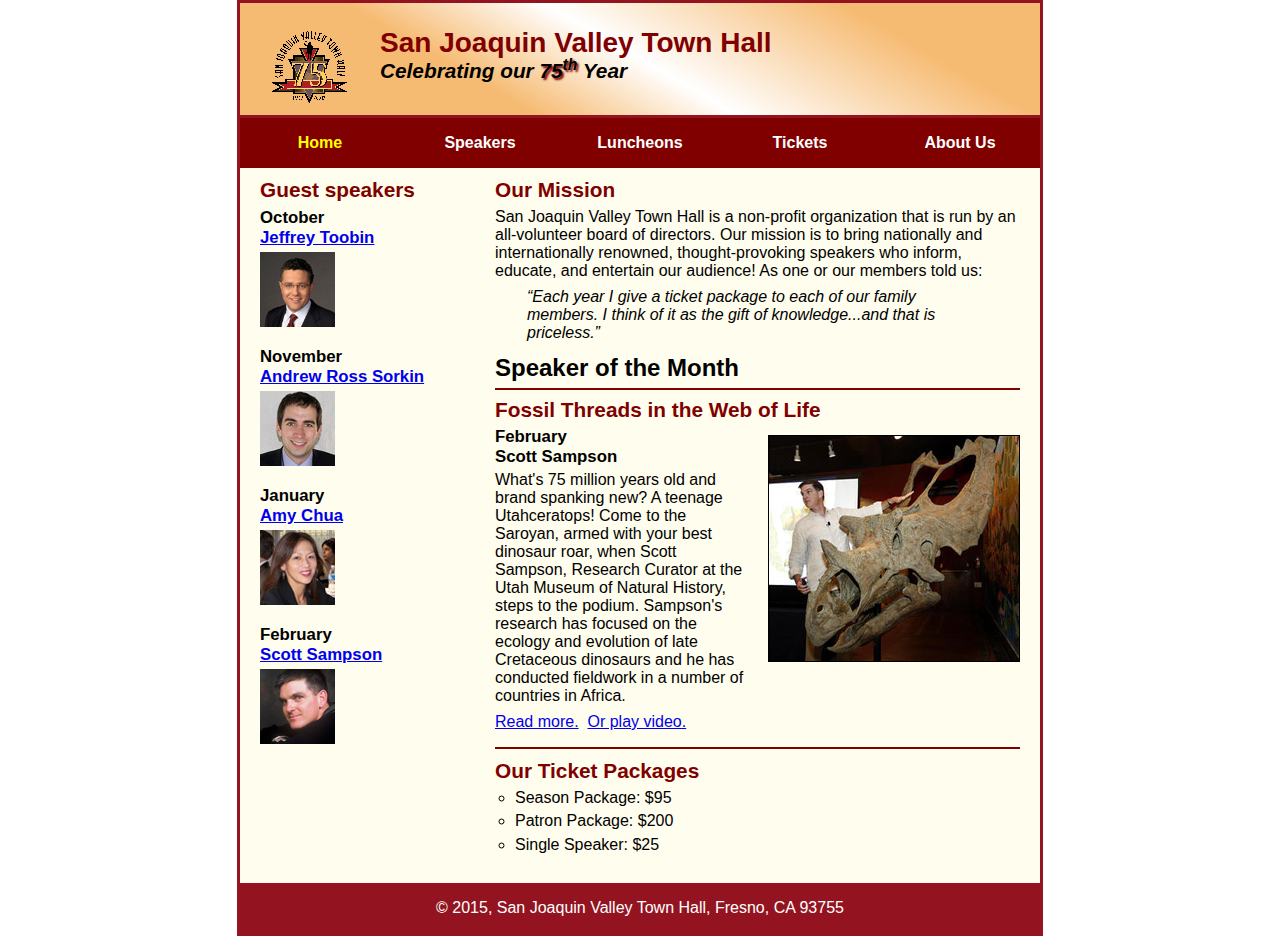
<file: index.html>
<!DOCTYPE html>
<html lang="en">

<head>
	<meta charset="utf-8">
	<title>San Joaquin Valley Town Hall</title>
	<link rel="shortcut icon" href="images/favicon.ico">
	<link rel="stylesheet" href="styles/normalize.css">
	<link rel="stylesheet" href="styles/main.css">
</head>

<body>
	<header>
		<img src="images/town_hall_logo.gif" alt="Town Hall logo" height="80">
		<h2>San Joaquin Valley Town Hall</h2>
		<h3>Celebrating our <span class="shadow">75<sup>th</sup></span> Year</h3>
	</header>
	<nav id="nav_menu">
    	<ul>
        	<li><a href="index.html" class="current">Home</a></li>
        	<li><a href="speakers.html">Speakers</a></li>
        	<li><a href="luncheons.html">Luncheons</a></li>
        	<li><a href="tickets.html">Tickets</a></li>
        	<li><a href="aboutus.html"> About Us</a>
            	<ul>
                	<li><a href="#">Our History</a></li>
                	<li><a href="#">Board of Directors</a></li>
                	<li><a href="#">Past Speakers</a></li>
                	<li><a href="#">Contact Information</a></li>
            	</ul>
        	</li>
    	</ul>
	</nav>
	<main>
		<section>
			<h2>Our Mission</h2>
			<p>San Joaquin Valley Town Hall is a non-profit organization that is run by an 
			   all-volunteer board of directors. Our mission is to bring nationally and 
			   internationally renowned, thought-provoking speakers who inform, educate, 
			   and entertain our audience! As one or our members told us:</p>
			<blockquote>&ldquo;Each year I give a ticket package to each of our family members. 
			I think of it as the gift of knowledge...and that is priceless.&rdquo;</blockquote>
			
			<h1>Speaker of the Month</h1>
			<article>
				<h2>Fossil Threads in the Web of Life</h2>
				<img src="images/sampson_dinosaur.jpg" alt="Scott Sampson with dinosaur">
				<h3>February<br>
				Scott Sampson</h3>
				<p>What's 75 million years old and brand spanking new? A teenage Utahceratops! 
				Come to the Saroyan, armed with your best dinosaur roar, when Scott Sampson, Research 
				Curator at the Utah Museum of Natural History, steps to the podium. Sampson's research 
				has focused on the ecology and evolution of late Cretaceous dinosaurs and he has conducted 
				fieldwork in a number of countries in Africa.</p>
				<p>
					<a href="speakers/sampson.html">Read more.</a>&nbsp;
					<a href="media/sampson.swf" target="_blank">Or play video.</a>
				</p>
			</article>
			
			<h2>Our Ticket Packages</h2>
			<ul>
				<li>Season Package: $95</li>
				<li>Patron Package: $200</li>
				<li>Single Speaker: $25</li>
			</ul>
		</section>
		<aside>
			<h2>Guest speakers</h2>
			<h3>October<br><a href="speakers/toobin.html">Jeffrey Toobin</a></h3>
			<img src="images/toobin75.jpg" alt="Jeffrey Toobin photo">
			<h3>November<br><a href="speakers/sorkin.html">Andrew Ross Sorkin</a></h3>
			<img src="images/sorkin75.jpg" alt="Andrew Ross Sorkin photo">
			<h3>January<br><a href="speakers/chua.html">Amy Chua</a></h3>
			<img src="images/chua75.jpg" alt="Amy Chua photo">
			<h3>February<br><a href="speakers/c7_sampson.html">Scott Sampson</a></h3>
			<img src="images/sampson75.jpg" alt="Scott Sampson photo">
		</aside>
	</main>
	<footer>
		<p>&copy; 2015, San Joaquin Valley Town Hall, Fresno, CA 93755</p>
	</footer>
</body>
</html>
</file>
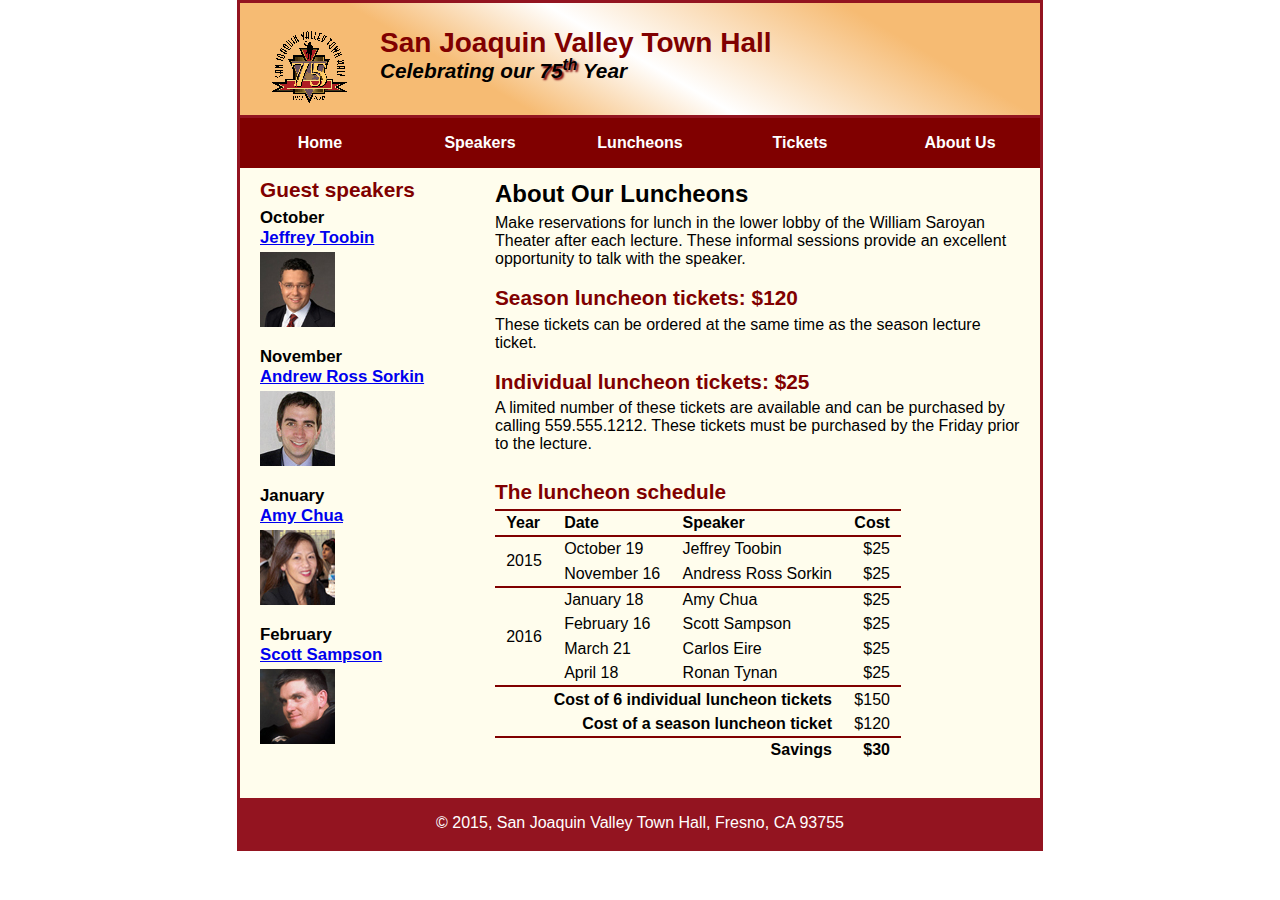
<file: luncheons.html>
<!DOCTYPE html>
<html lang="en">

<head>
	<meta charset="utf-8">
	<title>San Joaquin Valley Town Hall</title>
	<link rel="shortcut icon" href="images/favicon.ico">
	<link rel="stylesheet" href="styles/normalize.css">
	<link rel="stylesheet" href="styles/main.css">
</head>

<body>
	<header>
		<img src="images/town_hall_logo.gif" alt="Town Hall logo" height="80">
		<h2>San Joaquin Valley Town Hall</h2>
		<h3>Celebrating our <span class="shadow">75<sup>th</sup></span> Year</h3>
	</header>
	<nav id="nav_menu">
    	<ul>
        	<li><a href="index.html">Home</a></li>
        	<li><a href="speakers.html">Speakers</a></li>
        	<li><a href="luncheons.html">Luncheons</a></li>
        	<li><a href="tickets.html">Tickets</a></li>
        	<li><a href="aboutus.html"> About Us</a>
            	<ul>
                	<li><a href="#">Our History</a></li>
                	<li><a href="#">Board of Directors</a></li>
                	<li><a href="#">Past Speakers</a></li>
                	<li><a href="#">Contact Information</a></li>
            	</ul>
        	</li>
    	</ul>
	</nav>
    <main>
		<section>
			<h1>About Our Luncheons</h1>
			<p>Make reservations for lunch in the lower lobby of the William Saroyan Theater after each lecture. 
			These informal sessions provide an excellent opportunity to talk with the speaker.</p>
			<h2>Season luncheon tickets: $120</h2>
			<p>These tickets can be ordered at the same time as the season lecture ticket.</p>
			<h2>Individual luncheon tickets: $25</h2>
			<p>A limited number of these tickets are available and can be purchased by calling 
			559.555.1212. These tickets must be purchased by the Friday prior to the lecture.</p>
			<figure>
				<figcaption><h2 id=luncheon_heading>The luncheon schedule</h2>
				</figcaption>
				<table>
					<thead>
						<tr>
							<th>Year</th>
							<th>Date</th>
							<th>Speaker</th>
							<th>Cost</th>
						</tr>
					</thead>
					<tbody>
						<tr>
							<td rowspan="2">2015</td>
							<td>October 19</td>
							<td>Jeffrey Toobin</td>
							<td class="right">$25</td>
						</tr>
						<tr class="border_bottom">
							<td>November 16</td>
							<td>Andress Ross Sorkin</td>
							<td class="right">$25</td>
						</tr>
						<tr>
							<td rowspan="4">2016</td>
							<td>January 18</td>
							<td>Amy Chua</td>
							<td class="right">$25</td>
						</tr>
						<tr>
							<td>February 16</td>
							<td>Scott Sampson</td>
							<td class="right">$25</td>
						</tr>
						<tr>
							<td>March 21</td>
							<td>Carlos Eire</td>
							<td class="right">$25</td>
						</tr>
						<tr class="border_bottom">
							<td>April 18</td>
							<td>Ronan Tynan</td>
							<td class="right">$25</td>
						</tr>
						<tr>
							<th colspan="3" class="right">Cost of 6 individual luncheon tickets</th>
							<td>$150</td>
						</tr>
						<tr class="border_bottom">
							<th colspan="3" class="right">Cost of a season luncheon ticket</th>
							<td>$120</td>
						</tr>
					</tbody>
					<tfoot>
						<tr>
							<th colspan="3">Savings</th>
							<td>$30</td>
						</tr>
					</tfoot>
				</table>
			</figure>
 		</section>
		<aside>
			<h2>Guest speakers</h2>
			<h3>October<br><a href="speakers/toobin.html">Jeffrey Toobin</a></h3>
			<img src="images/toobin75.jpg" alt="Jeffrey Toobin photo">
			<h3>November<br><a href="../speakers/sorkin.html">Andrew Ross Sorkin</a></h3>
			<img src="images/sorkin75.jpg" alt="Andrew Ross Sorkin photo">
			<h3>January<br><a href="../speakers/chua.html">Amy Chua</a></h3>
			<img src="images/chua75.jpg" alt="Amy Chua photo">
			<h3>February<br><a href="../speakers/sampson.html">Scott Sampson</a></h3>
			<img src="images/sampson75.jpg" alt="Scott Sampson photo">
		</aside>
	</main>
	<footer>
		<p>&copy; 2015, San Joaquin Valley Town Hall, Fresno, CA 93755</p>
	</footer>
</body>
</html>
</file>
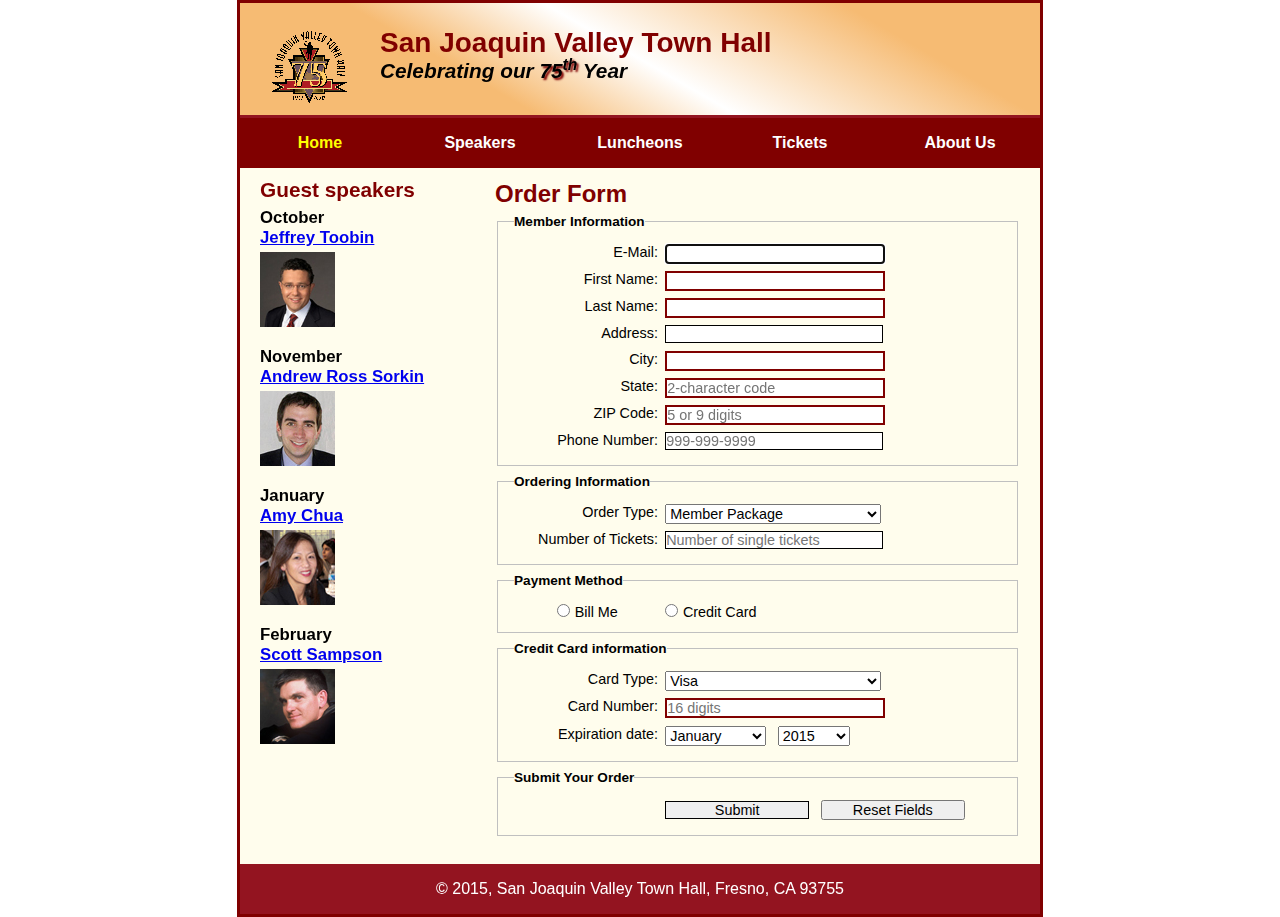
<file: tickets.html>
<!DOCTYPE html>
<html lang="en">

<head>
	<meta charset="utf-8">
	<title>San Joaquin Valley Town Hall</title>
	<link rel="shortcut icon" href="images/favicon.ico">
	<link rel="stylesheet" href="styles/normalize.css">
	<link rel="stylesheet" href="styles/tickets.css">
</head>

<body>
	<header>
		<img src="images/town_hall_logo.gif" alt="Town Hall logo" height="80">
		<h2>San Joaquin Valley Town Hall</h2>
		<h3>Celebrating our <span class="shadow">75<sup>th</sup></span> Year</h3>
	</header>
	<nav id="nav_menu">
    	<ul>
        	<li><a href="index.html" class="current">Home</a></li>
        	<li><a href="speakers.html">Speakers</a></li>
        	<li><a href="luncheons.html">Luncheons</a></li>
        	<li><a href="tickets.html">Tickets</a></li>
        	<li><a href="aboutus.html"> About Us</a>
            	<ul>
                	<li><a href="#">Our History</a></li>
                	<li><a href="#">Board of Directors</a></li>
                	<li><a href="#">Past Speakers</a></li>
                	<li><a href="#">Contact Information</a></li>
            	</ul>
        	</li>
    	</ul>
	</nav>
	<main>
		<section>
			<h1>Order Form</h1>
    		<form action="register_account.html" method="get"
        		name="registration_form" id="registration_form">
    			<fieldset>
    				<legend>Member Information</legend>
    				<label for="email">E-Mail:</label>
	        		<input type="email" name="email" id="email" autofocus required><br>
        			<label for="first_name">First Name:</label>
					<input type="text" name="first_name" id="first_name" required><br>
					<label for="last_name">Last Name:</label>
					<input type="text" name="last_name" id="last_name" required><br>
					<label for="address">Address:</label>
					<input type="text" name="address" id="address"><br>
					<label for="city">City:</label>
					<input type="text" name="city" id="city" required><br>
					<label for="state">State:</label>
					<input type="text" name="state" id="state" required maxlength="2" placeholder="2-character code"><br>
					<label for="zip">ZIP Code:</label>
					<input type="text" name="zip" id="zip" required placeholder="5 or 9 digits" 
				           pattern="^\d{5}(-\d{4})?$" title="Either 5 or 9 digits"><br>
					<label for="phone">Phone Number:</label>
					<input type="tel" name="phone" id="phone" placeholder="999-999-9999" 
				       	   pattern="\d{3}[\-]\d{3}[\-]\d{4}" title="Must be 999-999-999 format"><br>
	        		
    			</fieldset>
    			<fieldset>
        			<legend>Ordering Information</legend>
	        		
	        		<label for="order_type">Order Type:</label>
	        		<select name="order_type" id="order_type">
				    	<option value="m">Member Package</option>
						<option value="d">Donor Package</option>            
				    	<option value="s">Single Tickets</option>
					</select><br>
	        		<label for="number_of_tickets">Number of Tickets:</label>
	        		<input type="text" name="number_of_tickets" id="number_of_tickets" placeholder="Number of single tickets"><br>
				</fieldset>
				<fieldset id="radio_button">
					<legend>Payment Method</legend>
					<input type="radio" name="payment_method" id="bill" value="bill">
					<label for="payment_method">Bill Me</label>
					<input type="radio" name="payment_method" id="credit" value="credit">
					<label for="payment_method">Credit Card</label>
				</fieldset>
				<fieldset>
					<legend>Credit Card information</legend>
					<label for="card_type">Card Type:</label>
					<select name="card_type" id="card_type">
				    	<option value="v">Visa</option>
				    	<option value="m">MasterCard</option>            
				    	<option value="d">Discovery</option>
					</select><br>
					<label for="card_number">Card Number:</label>
					<input type="text" name="card_number" id="card_number" required
	                   	   placeholder="16 digits"
	                   	   pattern="\d{16}" title="Must be 16 digits" maxlength="16"><br>
					<label for="expiration_date">Expiration date:</label>
					<select name="month" id="month">
						<option value="1">January</option>
						<option value="2">February</option>
						<option value="3">March</option>
						<option value="4">April</option>
						<option value="5">May</option>
						<option value="6">June</option>
						<option value="7">July</option>
						<option value="8">August</option>
						<option value="9">September</option>
						<option value="10">October</option>
						<option value="11">November</option>
						<option value="12">December</option>
					</select>
					<select name="year" id="year">
						<option value="2012">2015</option>
						<option value="2013">2016</option>
						<option value="2014">2017</option>
						<option value="2015">2018</option>
						<option value="2016">2019</option>
					</select><br>
				</fieldset>
				<fieldset id="buttons">
					<legend>Submit Your Order</legend>
					<label>&nbsp;</label>
					<input type="submit" id="submit" value="Submit">
					<input type="reset" id="reset" value="Reset Fields"><br>
				</fieldset>
			</form>
		</section>
		<aside>
			<h2>Guest speakers</h2>
			<h3>October<br><a href="speakers/toobin.html">Jeffrey Toobin</a></h3>
			<img src="images/toobin75.jpg" alt="Jeffrey Toobin photo">
			<h3>November<br><a href="speakers/sorkin.html">Andrew Ross Sorkin</a></h3>
			<img src="images/sorkin75.jpg" alt="Andrew Ross Sorkin photo">
			<h3>January<br><a href="speakers/chua.html">Amy Chua</a></h3>
			<img src="images/chua75.jpg" alt="Amy Chua photo">
			<h3>February<br><a href="speakers/c7_sampson.html">Scott Sampson</a></h3>
			<img src="images/sampson75.jpg" alt="Scott Sampson photo">
		</aside>
	</main>
	<footer>
		<p>&copy; 2015, San Joaquin Valley Town Hall, Fresno, CA 93755</p>
	</footer>
</body>
</html>
</file>
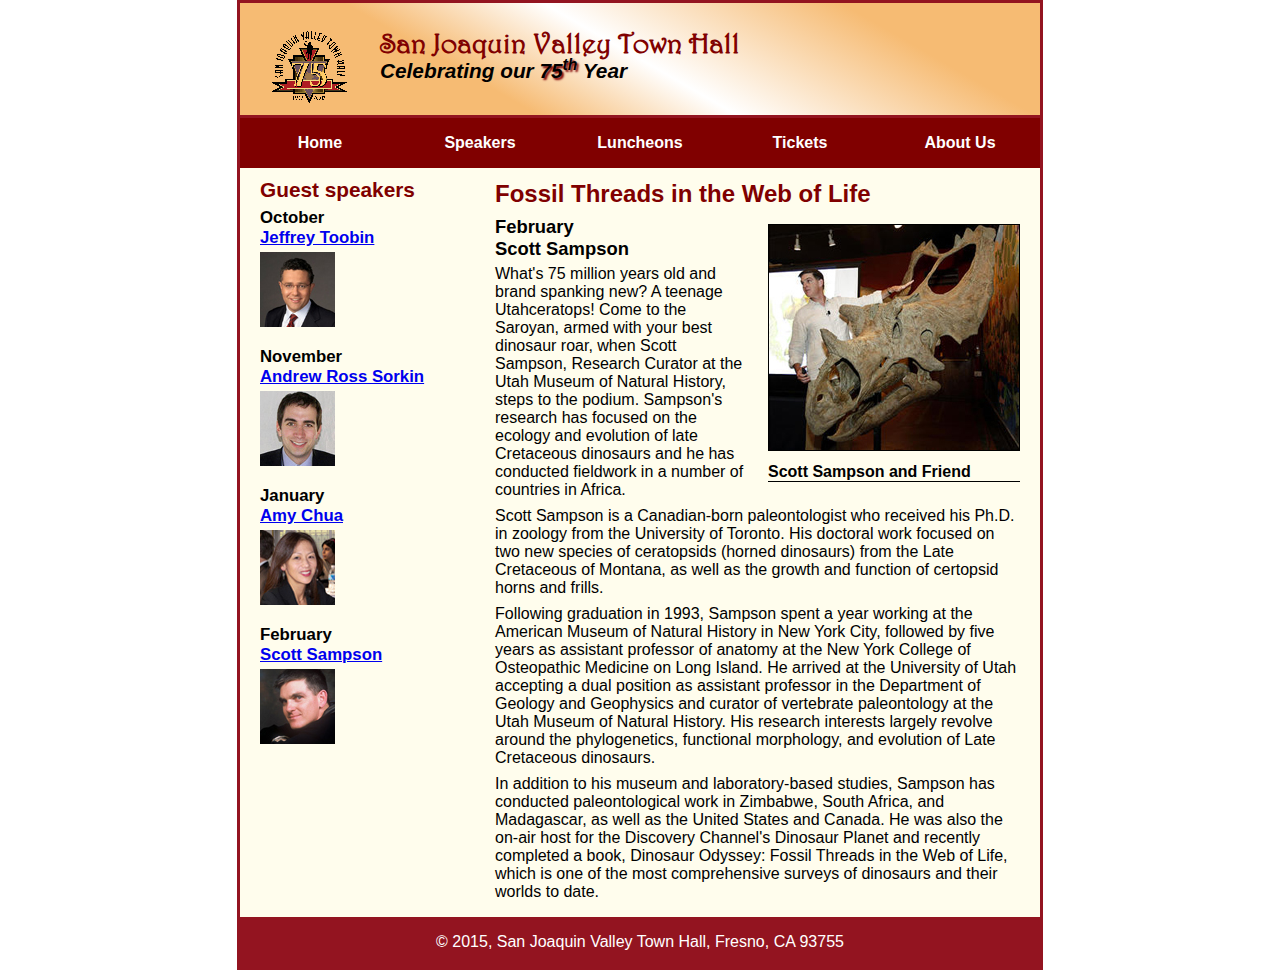
<file: speakers/sampson.html>
<!DOCTYPE html>
<html lang="en">

<head>
	<meta charset="utf-8">
	<title>San Joaquin Valley Town Hall</title>
	<link rel="shortcut icon" href="../images/favicon.ico">
	<link rel="stylesheet" href="../styles/normalize.css">
	<link rel="stylesheet" href="../styles/speaker.css">
</head>

<body>
	<header>
		<img src="../images/town_hall_logo.gif" alt="Town Hall logo" height="80">
		<h2>San Joaquin Valley Town Hall</h2>
		<h3>Celebrating our <span class="shadow">75<sup>th</sup></span> Year</h3>
	</header>
	<nav id="nav_menu">
    	<ul>
        	<li><a href="../index.html">Home</a></li>
        	<li><a href="speakers.html">Speakers</a></li>
        	<li><a href="luncheons.html">Luncheons</a></li>
        	<li><a href="tickets.html">Tickets</a></li>
        	<li><a href="aboutus.html"> About Us</a>
            	<ul>
                	<li><a href="#">Our History</a></li>
                	<li><a href="#">Board of Directors</a></li>
                	<li><a href="#">Past Speakers</a></li>
                	<li><a href="#">Contact Information</a></li>
            	</ul>
        	</li>
    	</ul>
	</nav>
	<main>
		<section>
			<h1>Fossil Threads in the Web of Life</h1>
			<article>
				<figure>
					<img src="../images/sampson_dinosaur.jpg" alt="Scott Sampson with dinosaur">
					<figcaption>Scott Sampson and Friend</figcaption>					
				</figure>
				<h2>February<br>Scott Sampson</h2>
				<p>What's 75 million years old and brand spanking new? A teenage Utahceratops! Come to the 
				   Saroyan, armed with your best dinosaur roar, when Scott Sampson, Research Curator at the 
				   Utah Museum of Natural History, steps to the podium. Sampson's research has focused on the 
				   ecology and evolution of late Cretaceous dinosaurs and he has conducted fieldwork in a number 
				   of countries in Africa.</p>
				<p>Scott Sampson is a Canadian-born paleontologist who received his Ph.D. in zoology from the 
				   University of Toronto. His doctoral work focused on two new species of ceratopsids (horned 
				   dinosaurs) from the Late Cretaceous of Montana, as well as the growth and function of certopsid 
				   horns and frills.</p>
				<p>Following graduation in 1993, Sampson spent a year working at the American Museum of Natural 
				   History in New York City, followed by five years as assistant professor of anatomy at the New 
				   York College of Osteopathic Medicine on Long Island. He arrived at the University of Utah 
				   accepting a dual position as assistant professor in the Department of Geology and Geophysics 
				   and curator of vertebrate paleontology at the Utah Museum of Natural History. His research 
				   interests largely revolve around the phylogenetics, functional morphology, and evolution of 
				   Late Cretaceous dinosaurs.</p>
				<p>In addition to his museum and laboratory-based studies, Sampson has conducted paleontological 
				   work in Zimbabwe, South Africa, and Madagascar, as well as the United States and Canada. He was 
				   also the on-air host for the Discovery Channel's Dinosaur Planet and recently completed a book, 
				   Dinosaur Odyssey: Fossil Threads in the Web of Life, which is one of the most 
				   comprehensive surveys of dinosaurs and their worlds to date.</p>
			</article>
		</section>
		
		<aside>
			<h2>Guest speakers</h2>
			<h3>October<br><a href="../speakers/toobin.html">Jeffrey Toobin</a></h3>
			<img src="../images/toobin75.jpg" alt="Jeffrey Toobin photo">
			<h3>November<br><a href="../speakers/sorkin.html">Andrew Ross Sorkin</a></h3>
			<img src="../images/sorkin75.jpg" alt="Andrew Ross Sorkin photo">
			<h3>January<br><a href="../speakers/chua.html">Amy Chua</a></h3>
			<img src="../images/chua75.jpg" alt="Amy Chua photo">
			<h3>February<br><a href="../speakers/sampson.html">Scott Sampson</a></h3>
			<img src="../images/sampson75.jpg" alt="Scott Sampson photo">
		</aside>
	</main>
	<footer>
		<p>&copy; 2015, San Joaquin Valley Town Hall, Fresno, CA 93755</p>
	</footer>
</body>
</html>
</file>
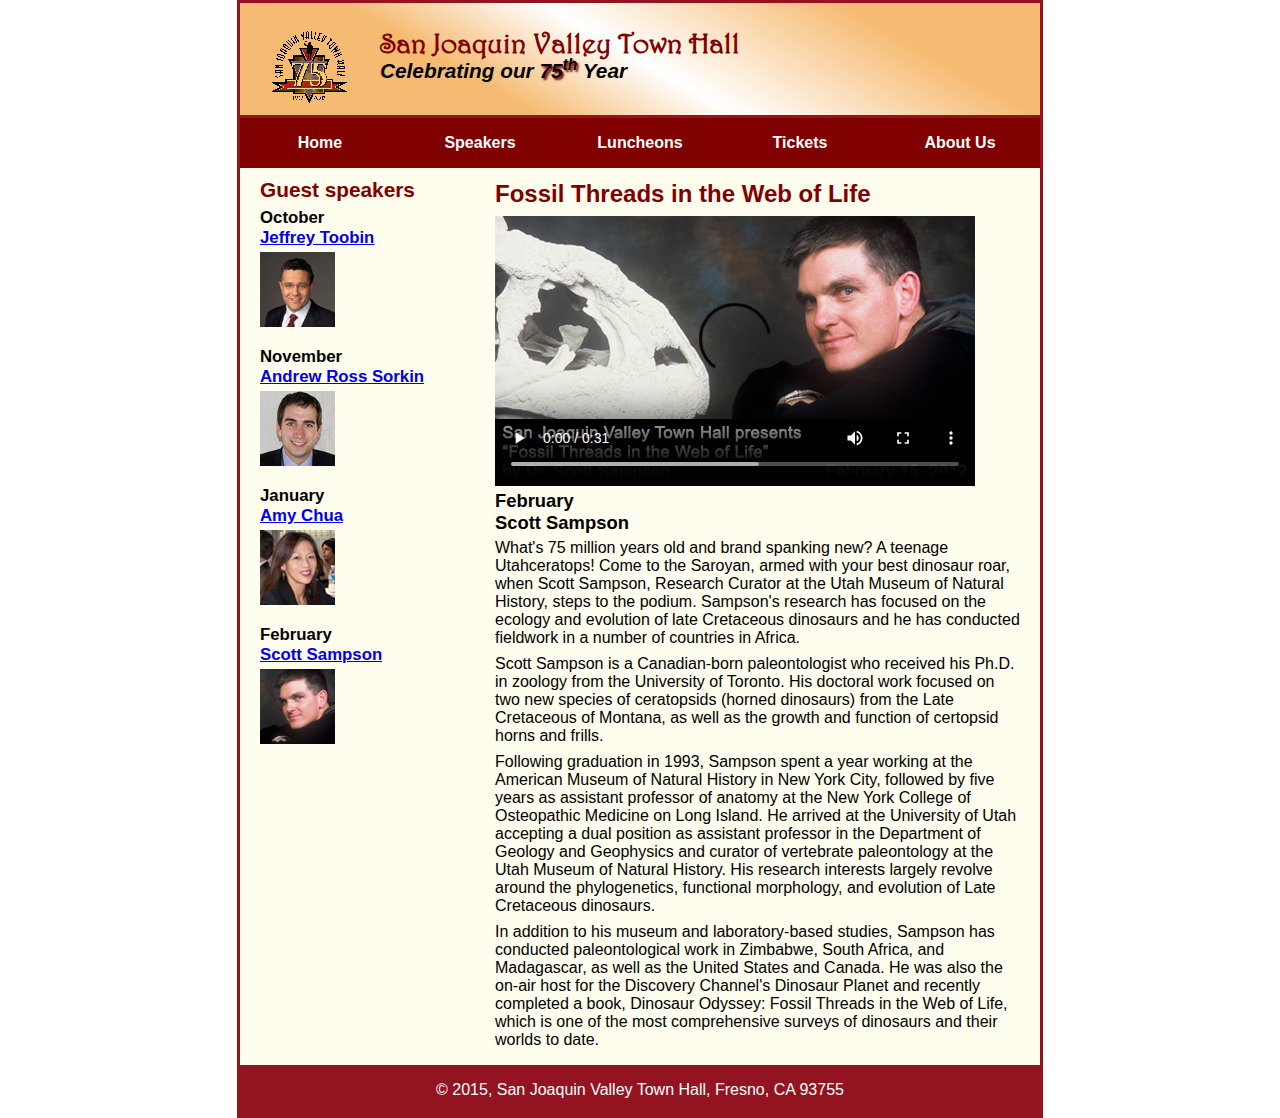
<file: speakers/sampson_video.html>
<!DOCTYPE html>
<html lang="en">

<head>
	<meta charset="utf-8">
	<title>San Joaquin Valley Town Hall</title>
	<link rel="shortcut icon" href="../images/favicon.ico">
	<link rel="stylesheet" href="../styles/normalize.css">
	<link rel="stylesheet" href="../styles/speaker.css">
</head>

<body>
	<header>
		<img src="../images/town_hall_logo.gif" alt="Town Hall logo" height="80">
		<h2>San Joaquin Valley Town Hall</h2>
		<h3>Celebrating our <span class="shadow">75<sup>th</sup></span> Year</h3>
	</header>
	<nav id="nav_menu">
    	<ul>
        	<li><a href="../index.html">Home</a></li>
        	<li><a href="speakers.html">Speakers</a></li>
        	<li><a href="luncheons.html">Luncheons</a></li>
        	<li><a href="tickets.html">Tickets</a></li>
        	<li><a href="aboutus.html"> About Us</a>
            	<ul>
                	<li><a href="#">Our History</a></li>
                	<li><a href="#">Board of Directors</a></li>
                	<li><a href="#">Past Speakers</a></li>
                	<li><a href="#">Contact Information</a></li>
            	</ul>
        	</li>
    	</ul>
	</nav>
	<main>
		<section>
			<h1>Fossil Threads in the Web of Life</h1>
			<article>
				<video id="videoplayer" controls width="480" height="270" poster="../images/sampson_poster.png">
					<source src="../media/sampson.mp4">

    				<object type="application/x-shockwave-flash" width="480" height="270">
        				<param name="movie" value="../media/sampson.mp4" />
        				<param name="wmode" value="transparent" />
        				<param name="quality" value="high" />
        				<!--[if !IE]>-->
            				<object type="application/x-shockwave-flash"
                    				data="../media/sampson.mp4"
                    				width="480" height="270">
                				<param name="wmode" value="transparent" />
                				<param name="quality" value="high" />
            				</object>
        				<!--<![endif]-->
    				</object>    
				</video>
				<h2>February<br>Scott Sampson</h2>
				<p>What's 75 million years old and brand spanking new? A teenage Utahceratops! Come to the 
				   Saroyan, armed with your best dinosaur roar, when Scott Sampson, Research Curator at the 
				   Utah Museum of Natural History, steps to the podium. Sampson's research has focused on the 
				   ecology and evolution of late Cretaceous dinosaurs and he has conducted fieldwork in a number 
				   of countries in Africa.</p>
				<p>Scott Sampson is a Canadian-born paleontologist who received his Ph.D. in zoology from the 
				   University of Toronto. His doctoral work focused on two new species of ceratopsids (horned 
				   dinosaurs) from the Late Cretaceous of Montana, as well as the growth and function of certopsid 
				   horns and frills.</p>
				<p>Following graduation in 1993, Sampson spent a year working at the American Museum of Natural 
				   History in New York City, followed by five years as assistant professor of anatomy at the New 
				   York College of Osteopathic Medicine on Long Island. He arrived at the University of Utah 
				   accepting a dual position as assistant professor in the Department of Geology and Geophysics 
				   and curator of vertebrate paleontology at the Utah Museum of Natural History. His research 
				   interests largely revolve around the phylogenetics, functional morphology, and evolution of 
				   Late Cretaceous dinosaurs.</p>
				<p>In addition to his museum and laboratory-based studies, Sampson has conducted paleontological 
				   work in Zimbabwe, South Africa, and Madagascar, as well as the United States and Canada. He was 
				   also the on-air host for the Discovery Channel's Dinosaur Planet and recently completed a book, 
				   Dinosaur Odyssey: Fossil Threads in the Web of Life, which is one of the most 
				   comprehensive surveys of dinosaurs and their worlds to date.</p>
			</article>
		</section>
		
		<aside>
			<h2>Guest speakers</h2>
			<h3>October<br><a href="../speakers/toobin.html">Jeffrey Toobin</a></h3>
			<img src="../images/toobin75.jpg" alt="Jeffrey Toobin photo">
			<h3>November<br><a href="../speakers/sorkin.html">Andrew Ross Sorkin</a></h3>
			<img src="../images/sorkin75.jpg" alt="Andrew Ross Sorkin photo">
			<h3>January<br><a href="../speakers/chua.html">Amy Chua</a></h3>
			<img src="../images/chua75.jpg" alt="Amy Chua photo">
			<h3>February<br><a href="../speakers/sampson.html">Scott Sampson</a></h3>
			<img src="../images/sampson75.jpg" alt="Scott Sampson photo">
		</aside>
	</main>
	<footer>
		<p>&copy; 2015, San Joaquin Valley Town Hall, Fresno, CA 93755</p>
	</footer>
</body>
</html>
</file>
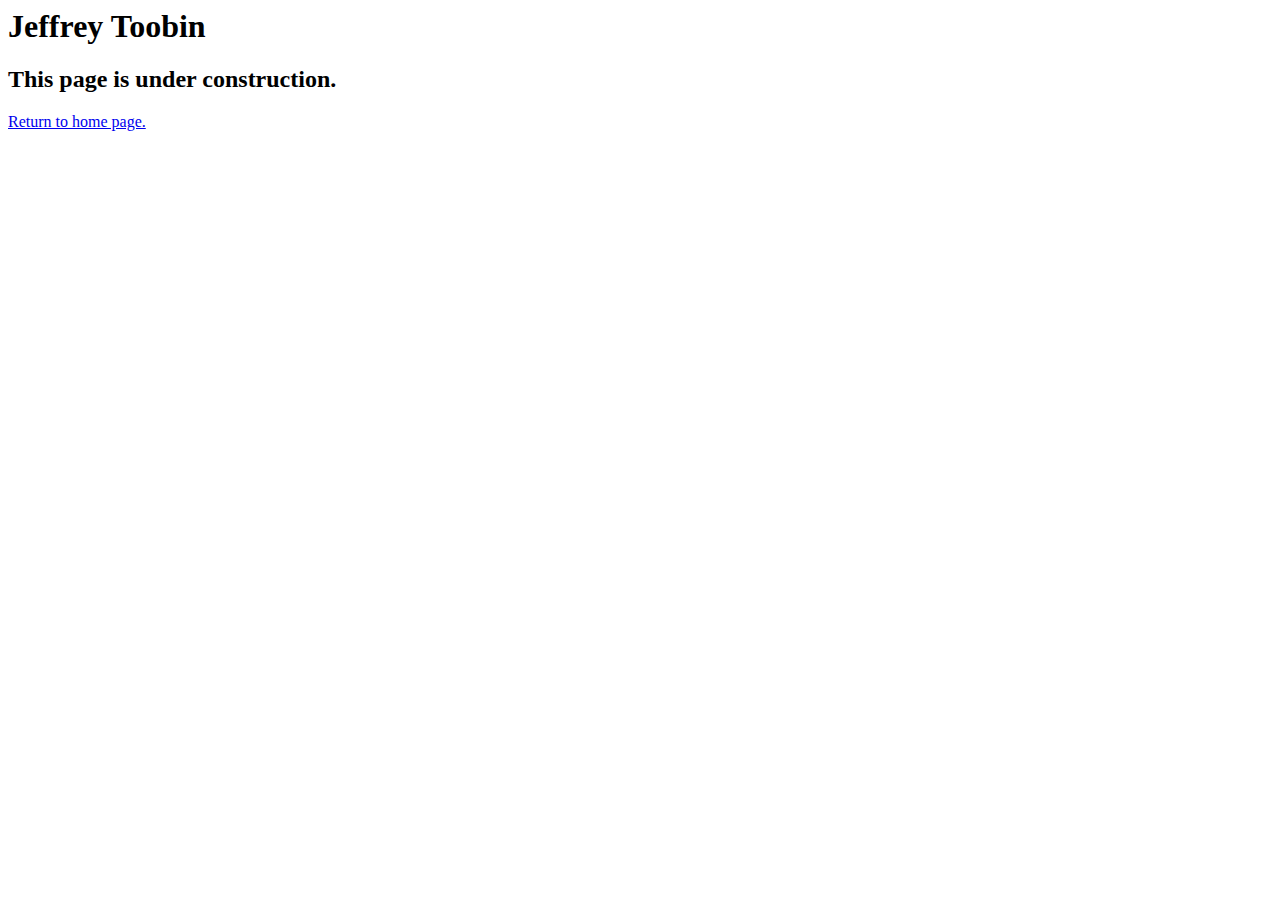
<file: speakers/toobin.html>
<html lang="en">

<head>
	<meta charset="utf-8">
	<title>San Joaquin Valley Town Hall</title>
	<link rel="shortcut icon" href="images/favicon.ico">
</head>

<body>
	<main>
		<h1>Jeffrey Toobin</h1>
		<h2>This page is under construction.</h2>
		<p><a href="../index.html">Return to home page.</a></p>
	</main>
</body>

</html>
</file>
<file: styles/main.css>
/* the styles for the elements */
* {
	margin: 0;
	padding: 0;
}
html {
	background-color: white;
}
body {
	font-family: Arial, Helvetica, sans-serif;
    font-size: 100%;
    width: 800px;
    margin: 0 auto;
    border: 3px solid #931420;
    background-color: #fffded;
}
a:focus, a:hover {
	font-style: italic;
}
/* the styles for the header */
header {
	padding: 1.5em 0 2em 0;
	border-bottom: 3px solid #931420;
		background-image: -moz-linear-gradient(
	    30deg, #f6bb73 0%, #f6bb73 30%, white 50%, #f6bb73 80%, #f6bb73 100%);
	background-image: -webkit-linear-gradient(
	    30deg, #f6bb73 0%, #f6bb73 30%, white 50%, #f6bb73 80%, #f6bb73 100%);
	background-image: -o-linear-gradient(
	    30deg, #f6bb73 0%, #f6bb73 30%, white 50%, #f6bb73 80%, #f6bb73 100%);
	background-image: linear-gradient(
	    30deg, #f6bb73 0%, #f6bb73 30%, white 50%, #f6bb73 80%, #f6bb73 100%);
}
header h2 {
	font-size: 175%;
	color: #800000;
}
header h3 {
	font-size: 130%;
	font-style: italic;
}
header img {
	float: left;
	padding: 0 30px;
}
.shadow {
	text-shadow: 2px 2px 2px #800000;
}
/* the styles for the navigation menu */
#nav_menu ul {
	list-style-type: none;
	margin: 0;
	padding: 0;
	position: relative;
}
#nav_menu ul li {
	float: left;
}
#nav_menu ul li a {
    display: block;
    width: 160px;
    text-align: center;
    padding: 1em 0;
    text-decoration: none;
    background-color: #800000;
    color: white;
    font-weight: bold;
}
#nav_menu a.current {
	color: yellow;
}
#nav_menu ul ul {
    display: none;
    position: absolute;
    top: 100%;
}
#nav_menu ul ul li {
	float: none;
}
#nav_menu ul li:hover > ul {
	display: block;
}
#nav_menu > ul::after {
    content: "";
    clear: both;
    display: block;
}
/* the styles for the main content */
main {
	clear: left;
}

/* the styles for the section */
section {
	width: 525px;
	float: right;
	padding: 0 20px 20px 20px;
}
section h1 {
	font-size: 150%;
	padding: .5em 0 .25em 0;
	margin: 0;
}
section h2 {
	color: #800000;
	font-size: 130%;
	padding: .5em 0 .25em 0;
}
section p {
	padding-bottom: .5em;
}
section blockquote {
	padding: 0 2em;
	font-style: italic;
}
section ul {
	padding: 0 0 .25em 1.25em;
	list-style-type: circle;
}
section li {
	padding-bottom: .35em;
}

/* the styles for the article */
article {
	padding: .5em 0;
	border-top: 2px solid #800000;
	border-bottom: 2px solid #800000;
}
article h2 {
	padding-top: 0;
}
article h3 {
	font-size: 105%;
	padding-bottom: .25em;
}
article img {
	float: right;
	margin: .5em 0 1em 1em;
	border: 1px solid black;
	transition: 3s;
}
article img:hover {
	transform-origin: left top;
	transform: rotate(720deg);
}

/* the styles for the table */
article figure {
	margin-top: .5em;
	margin-left: 0;
	float: right;
}
article figure figcaption {
	margin-left: 1em;
	border-bottom: 1px solid black;
}
section figure {
	margin-top: .5em;
	margin-left: 0;
}
section figure figcaption {
	color: #800000;
}

thead {
	border-top: 2px solid #800000;
	border-bottom: 2px solid #800000;
}
tfoot th, tfoot td {
	text-align: right;
	font-weight: bold;
}
th, td {
	padding: .2em .7em;
	text-align: left;
}
.border_bottom {
	border-bottom: 2px solid #800000;
}
.right {
	text-align: right;
}
/* the styles for the aside */
aside {
	width: 215px;
	float: right;
	padding: 0 0 20px 20px;
}
aside h2 {
	color: #800000;
	font-size: 130%;
	padding: .5em 0 .25em 0;
}

aside h3 {
	font-size: 105%;
	padding-bottom: .25em;
}
aside img {
	padding-bottom: 1em;
	transition: 2s;
	-webkit-transition: 2s;
    animation: move 3s ease-in-out 2s 4  alternate ;
    -webkit-animation: move 3s ease-in-out 2s 4 alternate;
}
@-webkit-keyframes move {
	from {
		margin-left: 0;
		margin-top: 0;
	}
	to {
		margin-left: 100px;
		margin-top: 20px;
		transform: scale(1.4,1.4);
	}
}
@keyframes move {
	from {
		margin-left: 0;
		margin-top: 0;
	}
	to {
		margin-left: 100px;
		margin-top: 20px;
		transform: scale(1.4,1.4);
	}
}
aside img:hover {
	margin-left: 100px;
	margin-top: 20px;
}

/* the styles for the footer */
footer {
	background-color: #931420;
	clear: both;

}
footer p {
	text-align: center;
	color: white;
	padding: 1em 0;
}
</file>
<file: styles/tickets.css>
/* the styles for the elements */
* {
	margin: 0;
	padding: 0;
}
html {
	background-color: white;
}
body {
	font-family: Arial, Helvetica, sans-serif;
    font-size: 100%;
    width: 800px;
    margin: 0 auto;
    border: 3px solid #800000;
    background-color: #fffded;
}
a:focus, a:hover {
	font-style: italic;
}
/* the styles for the header */
header {
	padding: 1.5em 0 2em 0;
	border-bottom: 3px solid #931420;
	background-image: -moz-linear-gradient(
	    30deg, #f6bb73 0%, #f6bb73 30%, white 50%, #f6bb73 80%, #f6bb73 100%);
	background-image: -webkit-linear-gradient(
	    30deg, #f6bb73 0%, #f6bb73 30%, white 50%, #f6bb73 80%, #f6bb73 100%);
	background-image: -o-linear-gradient(
	    30deg, #f6bb73 0%, #f6bb73 30%, white 50%, #f6bb73 80%, #f6bb73 100%);
	background-image: linear-gradient(
	    30deg, #f6bb73 0%, #f6bb73 30%, white 50%, #f6bb73 80%, #f6bb73 100%);
}
header h2 {
	font-size: 175%;
	color: #800000;
}
header h3 {
	font-size: 130%;
	font-style: italic;
}
header img {
	float: left;
	padding: 0 30px;
}
.shadow {
	text-shadow: 2px 2px 2px #800000;
}
/* the styles for the form */
fieldset {
    margin-bottom: .5em;
    padding: .5em 1em;
}
legend {
    color: black;
    font-weight: bold;
    font-size: 85%;
    margin-bottom: .5em;
}
label {
    float: left;
    width: 10em;
    text-align: right;
}
label, input, select {
	font-size: 90%;
}
input, select {
    width: 15em;
    margin-left: .5em;
    margin-bottom: .5em;
}
input:required, input[required] {
	border: 2px solid #800000;
}
input:valid {
	border: 1px solid black;
}
input:invalid {
	box-shadow: none;
}
br {
    clear: both;
}
#radio_button label {
	float: none;
}
#radio_button input {
	width: auto;
	margin-left: 3em;
}
#month {
	width: 7em;
}
#year {
	width: 5em;
}
#buttons input {
	width: 10em;
}
/* the styles for the navigation menu */
#nav_menu ul {
	list-style-type: none;
	margin: 0;
	padding: 0;
	position: relative;
}
#nav_menu ul li {
	float: left;
}
#nav_menu ul li a {
    display: block;
    width: 160px;
    text-align: center;
    padding: 1em 0;
    text-decoration: none;
    background-color: #800000;
    color: white;
    font-weight: bold;
}
#nav_menu a.current {
	color: yellow;
}
#nav_menu ul ul {
    display: none;
    position: absolute;
    top: 100%;
}
#nav_menu ul ul li {
	float: none;
}
#nav_menu ul li:hover > ul {
	display: block;
}
#nav_menu > ul::after {
    content: "";
    clear: both;
    display: block;
}

/* the styles for the main content */
main {
	clear: left;
}

/* the styles for the section */
section {
	width: 525px;
	float: right;
	padding: 0 20px 20px 20px;
}
section h1 {
	font-size: 150%;
	color: #800000;
	padding: .5em 0 .25em 0;
	margin: 0;
}

/* the styles for the aside */
aside {
	width: 215px;
	float: right;
	padding: 0 0 20px 20px;
}
aside h2 {
	color: #800000;
	font-size: 130%;
	padding: .5em 0 .25em 0;
}

aside h3 {
	font-size: 105%;
	padding-bottom: .25em;
}
aside img {
	padding-bottom: 1em;
}

/* the styles for the footer */
footer {
	background-color: #931420;
	clear: both;
}
footer p {
	text-align: center;
	color: white;
	padding: 1em 0;
}
</file>
<file: styles/speaker.css>
@font-face {
	font-family: TownHall;
	src: url("HARNGTON.TTF");
}
/* the styles for the elements */
* {
	margin: 0;
	padding: 0;
}
html {
	background-color: white;
}
body {
	font-family: Arial, Helvetica, sans-serif;
    font-size: 100%;
    width: 800px;
    margin: 0 auto;
    border: 3px solid #931420;
    background-color: #fffded;
}
a:focus, a:hover {
	font-style: italic;
}

/* the styles for the header */
header {
	padding: 1.5em 0 2em 0;
	border-bottom: 3px solid #931420;
		background-image: -moz-linear-gradient(
	    30deg, #f6bb73 0%, #f6bb73 30%, white 50%, #f6bb73 80%, #f6bb73 100%);
	background-image: -webkit-linear-gradient(
	    30deg, #f6bb73 0%, #f6bb73 30%, white 50%, #f6bb73 80%, #f6bb73 100%);
	background-image: -o-linear-gradient(
	    30deg, #f6bb73 0%, #f6bb73 30%, white 50%, #f6bb73 80%, #f6bb73 100%);
	background-image: linear-gradient(
	    30deg, #f6bb73 0%, #f6bb73 30%, white 50%, #f6bb73 80%, #f6bb73 100%);
}
header h2 {
	font-family: TownHall, sans-serif;
	font-size: 175%;
	color: #800000;
}
header h3 {
	font-size: 130%;
	font-style: italic;
}
header img {
	float: left;
	padding: 0 30px;
}
.shadow {
	text-shadow: 2px 2px 2px #800000;
}
/* the styles for the navigation menu */
#nav_menu ul {
	list-style-type: none;
	margin: 0;
	padding: 0;
	position: relative;
}
#nav_menu ul li {
	float: left;
}
#nav_menu ul li a {
    display: block;
    width: 160px;
    text-align: center;
    padding: 1em 0;
    text-decoration: none;
    background-color: #800000;
    color: white;
    font-weight: bold;
}
#nav_menu ul ul {
    display: none;
    position: absolute;
    top: 100%;
}
#nav_menu ul ul li {
	float: none;
}
#nav_menu ul li:hover > ul {
	display: block;
}
#nav_menu > ul::after {
    content: "";
    clear: both;
    display: block;
}
/* the styles for the main content */
main {
	clear: left;
}

/* the styles for the section */
section {
	width: 525px;
	float: right;
	/*padding: 0 20px 20px 20px;*/
	padding: 0 20px;
}
section h1 {
	color: #800000;
	font-size: 150%;
	padding-top: .5em;
	margin: 0;
}
section p {
	padding-bottom: .5em;
}
section blockquote {
	padding: 0 2em;
	font-style: italic;
}
section ul {
	padding: 0 0 .25em 1.25em;
}
section li {
	padding-bottom: .35em;
}

/* the styles for the article */
article {
	padding: .5em 0;
}
article h2 {
	font-size: 115%;
	padding: 0 0 .25em 0;
}
article img {
	/*float: right;
	margin: .5em 0 1em 1em;*/
	border: 1px solid black;
}
article figure {
	float: right;
	margin: .5em 0 1em 1em;
}
article figcaption {
	display: block;
	font-weight: bold;
	padding-top: .5em;
	border-bottom: 1px solid black;
}
/* the styles for the aside */
aside {
	width: 215px;
	float: right;
	/*padding: 0 0 20px 20px;*/
	padding-left: 20px;
}
aside h2 {
	color: #800000;
	font-size: 130%;
	padding: .5em 0 .25em 0;
}

aside h3 {
	font-size: 105%;
	padding-bottom: .25em;
}
aside img {
	padding-bottom: 1em;
}

/* the styles for the footer */
footer {
	background-color: #931420;
	clear: both;

}
footer p {
	text-align: center;
	color: white;
	padding: 1em 0;
}
@media print {
	body {
		font-family: "Times New Roman", Times, serif;
		width: auto;
		background-color: white;
		border: none;
	}
	#nav_menu, aside h2 {
		display: none;
	}
	section {
		width: 5in;
		padding-right: 0;
	}
	aside {
		width: 2in;
		padding-top: 1em;
		padding-left: 0;
		float: none;
	}
	aside h2 {
		font-size: 100%;
	}
	article p {
		font-size: 87.5%;
	}
	footer p {
		padding-top: .75em;
		border-top: 3px solid #931420;
		font-size: 87.5%;
	}
	aside a {
		text-decoration: none;
		color: black;
	}
}
</file>
